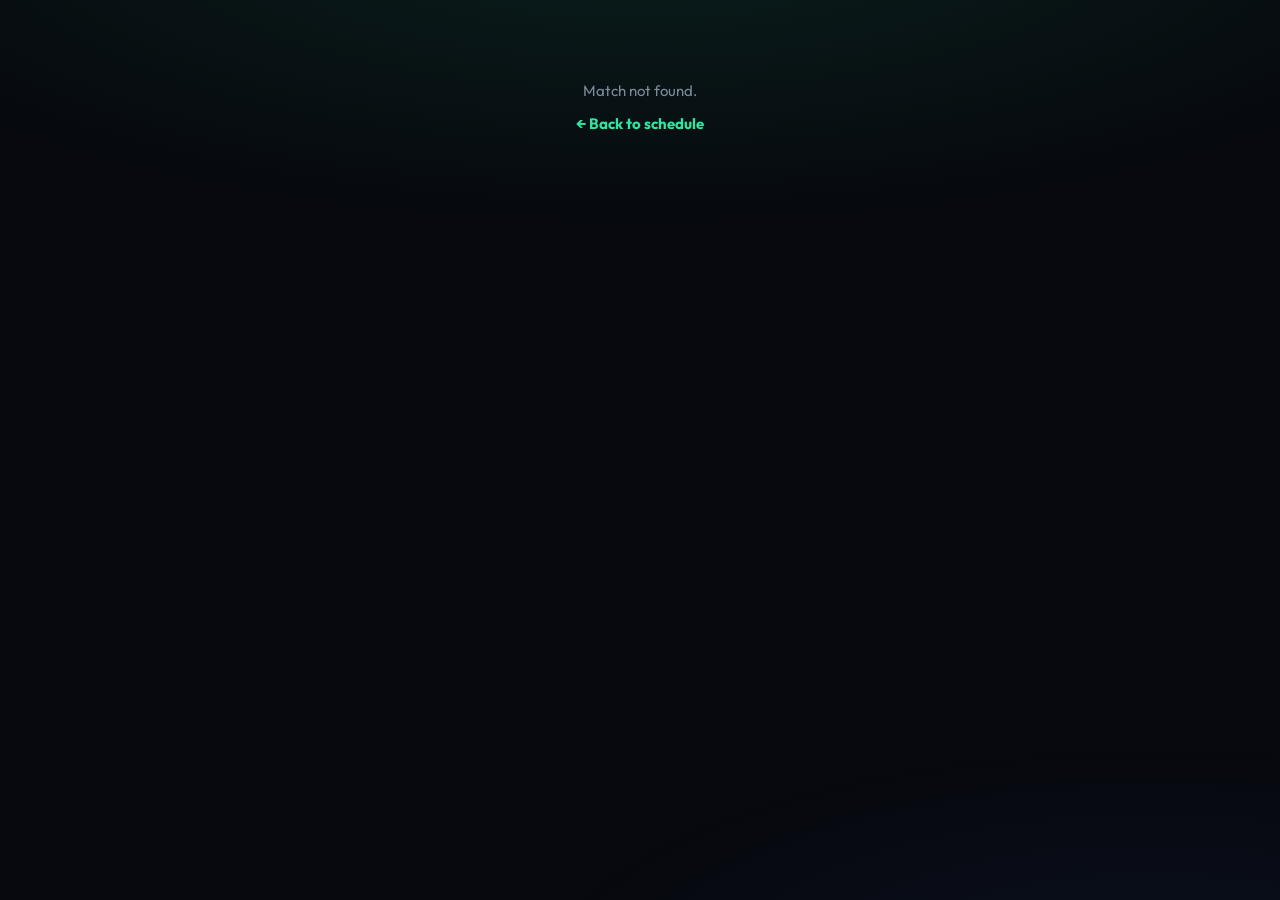
<file: match.html>
<!doctype html>
<html lang="en">
<head>
  <meta charset="utf-8">
  <meta name="viewport" content="width=device-width, initial-scale=1, viewport-fit=cover">
  <title>Match · World Cup 2026</title>
  <meta name="description" content="Live World Cup 2026 match detail — score, goals, timeline, line-ups and stats in Riyadh time.">
  <meta name="theme-color" content="#07090e">
  <link rel="manifest" href="manifest.json">
  <link rel="apple-touch-icon" href="assets/apple-touch-icon.png">
  <meta name="apple-mobile-web-app-capable" content="yes">
  <meta name="apple-mobile-web-app-status-bar-style" content="black-translucent">

  <link rel="preconnect" href="https://fonts.googleapis.com">
  <link rel="preconnect" href="https://fonts.gstatic.com" crossorigin>
  <link rel="preconnect" href="https://flagcdn.com" crossorigin>
  <link rel="preconnect" href="https://api.fifa.com" crossorigin>
  <link href="https://fonts.googleapis.com/css2?family=Outfit:wght@400;500;600;700;800&display=swap" rel="stylesheet">
  <link rel="stylesheet" href="assets/styles.css">
  <link rel="stylesheet" href="assets/match.css">
</head>
<body class="match-page">
  <main id="md" class="md">
    <div class="md-loading">Loading match…</div>
  </main>
  <script type="module" src="assets/match.js"></script>
</body>
</html>
</file>
<file: assets/styles.css>
/* World Cup 2026 — schedule. Dark "stadium at night" theme, iPhone-first.
   One accent (electric green) for today/active. Red is reserved strictly for
   the genuine LIVE state. One radius scale. tabular-nums for the scoreboard. */

:root {
  --ink:        #07090e;   /* page */
  --ink-2:      #0c1018;   /* sticky chrome */
  --surface:    #11161f;   /* match row */
  --surface-2:  #161d28;   /* hover / elevated */
  --line:       #1e2632;   /* hairlines */
  --line-2:     #2a3543;

  --text:       #f2f5f9;
  --text-2:     #9aa7b8;
  --text-3:     #7c8a9a;   /* tertiary — meets WCAG AA on the dark surfaces */

  --accent:     #2ee6a0;   /* today / active / brand */
  --accent-ink: #04130d;
  --accent-dim: rgba(46, 230, 160, 0.14);

  --live:       #ff4d57;   /* semantic LIVE only */
  --gold:       #f6c863;   /* champion accent on the final */

  --r-sm: 8px;
  --r:    14px;
  --r-lg: 20px;
  --r-pill: 999px;

  --pad: 16px;
  --maxw: 760px;
  --bar-h: 116px;

  font-synthesis: none;
  -webkit-text-size-adjust: 100%;
}

* { box-sizing: border-box; margin: 0; padding: 0; }

html { scroll-behavior: smooth; }
@media (prefers-reduced-motion: reduce) { html { scroll-behavior: auto; } }

body {
  background: var(--ink);
  color: var(--text);
  font-family: 'Outfit', system-ui, -apple-system, 'Segoe UI', sans-serif;
  font-size: 15px;
  line-height: 1.4;
  -webkit-font-smoothing: antialiased;
  text-rendering: optimizeLegibility;
  padding-bottom: env(safe-area-inset-bottom);
  overflow-x: hidden;
}

/* pitch-glow ambience behind the page, fixed so it never repaints on scroll */
body::before {
  content: '';
  position: fixed;
  inset: 0;
  z-index: -1;
  pointer-events: none;
  background:
    radial-gradient(120% 60% at 50% -10%, rgba(46, 230, 160, 0.10), transparent 60%),
    radial-gradient(90% 50% at 90% 110%, rgba(70, 120, 255, 0.07), transparent 55%);
}

.tnum { font-variant-numeric: tabular-nums; }

/* ───────────────────────── top bar ───────────────────────── */
.bar {
  position: sticky;
  top: 0;
  z-index: 50;
  background: linear-gradient(180deg, var(--ink-2) 72%, rgba(12, 16, 24, 0.86));
  backdrop-filter: blur(14px);
  -webkit-backdrop-filter: blur(14px);
  border-bottom: 1px solid var(--line);
  padding: calc(env(safe-area-inset-top) + 12px) var(--pad) 0;
}
.bar-inner { max-width: var(--maxw); margin: 0 auto; }

.brand {
  display: flex;
  align-items: baseline;
  gap: 9px;
  margin-bottom: 12px;
}
.brand h1 {
  font-size: 19px;
  font-weight: 800;
  letter-spacing: -0.02em;
}
.brand .yr {
  font-weight: 800;
  color: var(--accent);
  letter-spacing: -0.02em;
  font-size: 19px;
}
.brand .hosts {
  margin-left: 10px;
  font-size: 11px;
  font-weight: 600;
  color: var(--text-3);
  letter-spacing: 0.02em;
  white-space: nowrap;
}
.predict-link {
  margin-left: auto;
  align-self: center;
  font-size: 12px;
  font-weight: 800;
  color: var(--accent-ink);
  background: var(--accent);
  padding: 5px 11px;
  border-radius: var(--r-pill);
  text-decoration: none;
  white-space: nowrap;
  box-shadow: 0 3px 14px -5px rgba(46, 230, 160, 0.7);
}
.predict-link:active { transform: scale(0.96); }
@media (max-width: 440px) { .brand .hosts { display: none; } }

/* segmented tabs */
.tabs {
  display: flex;
  gap: 4px;
  background: var(--surface);
  border: 1px solid var(--line);
  border-radius: var(--r-pill);
  padding: 4px;
}
.tab {
  flex: 1;
  appearance: none;
  border: 0;
  background: transparent;
  color: var(--text-2);
  font: inherit;
  font-weight: 600;
  font-size: 13.5px;
  padding: 8px 6px;
  border-radius: var(--r-pill);
  cursor: pointer;
  transition: color 0.2s, background 0.2s;
}
.tab[aria-selected='true'] {
  background: var(--accent);
  color: var(--accent-ink);
  font-weight: 700;
}
.tab:focus-visible { outline: 2px solid var(--accent); outline-offset: 2px; }

/* day strip (matches view) */
.daystrip {
  display: flex;
  gap: 7px;
  overflow-x: auto;
  scrollbar-width: none;
  padding: 11px 0 12px;
  scroll-snap-type: x proximity;
}
.daystrip::-webkit-scrollbar { display: none; }
.chip {
  flex: 0 0 auto;
  scroll-snap-align: center;
  border: 1px solid var(--line-2);
  background: var(--surface);
  color: var(--text-2);
  border-radius: var(--r-pill);
  padding: 6px 12px;
  font-size: 12.5px;
  font-weight: 600;
  cursor: pointer;
  white-space: nowrap;
  transition: background 0.15s, color 0.15s, border-color 0.15s;
}
.chip .dow { color: var(--text-3); margin-right: 5px; }
.chip[data-today='true'] { border-color: var(--accent); color: var(--accent); }
.chip[data-active='true'] {
  background: var(--accent); color: var(--accent-ink); border-color: var(--accent);
}
.chip[data-active='true'] .dow { color: var(--accent-ink); opacity: 0.7; }

/* ───────────────────────── layout ───────────────────────── */
main { max-width: var(--maxw); margin: 0 auto; padding: 0 var(--pad) 64px; }
.view[hidden] { display: none; }

/* day section header */
.dayhdr {
  position: sticky;
  top: var(--bar-h);
  z-index: 20;
  display: flex;
  align-items: center;
  gap: 10px;
  margin: 24px -16px 12px;
  padding: 8px 16px;
  background: linear-gradient(180deg, var(--ink) 60%, transparent);
}
.dayhdr h2 {
  font-size: 13px;
  font-weight: 700;
  letter-spacing: 0.04em;
  text-transform: uppercase;
  color: var(--text);
}
.dayhdr .tz { font-size: 11px; font-weight: 600; color: var(--text-3); }
.dayhdr .count {
  margin-left: auto; font-size: 11px; color: var(--text-3);
  font-weight: 600; letter-spacing: 0.02em;
}
.dayhdr[data-today='true'] h2 { color: var(--accent); }
.dayhdr[data-today='true']::before {
  content: 'TODAY';
  font-size: 10px; font-weight: 800; letter-spacing: 0.08em;
  color: var(--accent-ink); background: var(--accent);
  padding: 2px 7px; border-radius: var(--r-pill);
}

/* ───────────────────────── match row ───────────────────────── */
.match {
  display: grid;
  grid-template-columns: 60px 1fr auto;
  align-items: center;
  gap: 12px;
  background: var(--surface);
  border: 1px solid var(--line);
  border-radius: var(--r);
  padding: 12px 14px;
  margin-bottom: 9px;
  transition: border-color 0.2s, transform 0.12s;
}
.match:active { transform: scale(0.992); }
.match.tappable, .tie.tappable { cursor: pointer; }
.match[data-status='live'] {
  border-color: rgba(255, 77, 87, 0.55);
  box-shadow: 0 0 0 1px rgba(255, 77, 87, 0.25), 0 8px 30px -12px rgba(255, 77, 87, 0.4);
}
.match[data-stage='final'] {
  border-color: rgba(246, 200, 99, 0.5);
  background: linear-gradient(180deg, rgba(246, 200, 99, 0.06), var(--surface));
}

/* left time block */
.kotime { text-align: left; }
.kotime .t {
  font-size: 17px; font-weight: 700; letter-spacing: -0.01em;
  white-space: nowrap; line-height: 1.05;
}
.kotime .t .ap {
  font-size: 10.5px; font-weight: 700; color: var(--text-3);
  margin-left: 3px; letter-spacing: 0.02em;
}
.kotime .meta {
  font-size: 10.5px; font-weight: 600; color: var(--text-3);
  text-transform: uppercase; letter-spacing: 0.03em; margin-top: 1px;
}
.kotime .late {
  display: inline-block; margin-top: 4px;
  font-size: 10px; font-weight: 700; color: #cdb9ff;
  background: rgba(120, 90, 220, 0.16);
  border: 1px solid rgba(120, 90, 220, 0.3);
  padding: 1px 6px; border-radius: var(--r-pill);
  white-space: nowrap;
}

/* teams */
.teams { display: grid; gap: 7px; min-width: 0; }
.team {
  display: flex; align-items: center; gap: 9px; min-width: 0;
}
.flag {
  width: 26px; height: 19px; flex: 0 0 auto;
  border-radius: 3px; object-fit: cover;
  background: var(--line-2);
  box-shadow: 0 0 0 1px rgba(255, 255, 255, 0.06);
}
.flag.tbd {
  display: grid; place-items: center;
  font-size: 11px; color: var(--text-3);
}
.team .name {
  font-size: 14.5px; font-weight: 600; white-space: nowrap;
  overflow: hidden; text-overflow: ellipsis;
}
.team .name.ph { color: var(--text-3); font-weight: 500; font-style: italic; }
.team.win .name { font-weight: 800; }
.team.lose { opacity: 0.5; }
.team .sc {
  margin-left: auto; padding-left: 8px;
  font-size: 17px; font-weight: 800; letter-spacing: -0.02em;
}
.team .pens { font-size: 10px; font-weight: 700; color: var(--text-3); margin-left: 3px; }
.team .name { min-width: 0; }
.team .star { margin-left: auto; width: 24px; height: 24px; opacity: 0.32; }
.team .sc + .star { margin-left: 6px; }
.team .star.on { opacity: 1; }
.match:hover .team .star { opacity: 0.7; }
.team.pinned .name { color: var(--accent); }
.team.pinned .star { opacity: 1; }

/* whole row carries a subtle accent edge when a followed team plays */
.match.haspin { border-color: rgba(46, 230, 160, 0.4); box-shadow: inset 2px 0 0 var(--accent); }
.match.flash { animation: flash 1.4s ease-out; }
@keyframes flash {
  0%, 18% { background: var(--accent-dim); border-color: var(--accent); }
  100% { background: var(--surface); }
}
@media (prefers-reduced-motion: reduce) { .match.flash { animation: none; } }

/* right status rail */
.rail { display: flex; flex-direction: column; align-items: flex-end; gap: 4px; }
.pill {
  font-size: 10px; font-weight: 700; letter-spacing: 0.05em;
  text-transform: uppercase; padding: 3px 8px; border-radius: var(--r-pill);
  white-space: nowrap;
}
.pill.live {
  color: #fff; background: var(--live);
  display: inline-flex; align-items: center; gap: 5px;
}
.pill.live .dot {
  width: 6px; height: 6px; border-radius: 50%; background: #fff;
  animation: pulse 1.1s ease-in-out infinite;
}
@keyframes pulse { 0%, 100% { opacity: 1; } 50% { opacity: 0.25; } }
@media (prefers-reduced-motion: reduce) { .pill.live .dot { animation: none; } }
.pill.ft { color: var(--text-2); background: var(--surface-2); border: 1px solid var(--line-2); }
.pill.grp { color: var(--text-3); background: transparent; border: 1px solid var(--line); }
.pill.pending { color: var(--gold); background: rgba(246, 200, 99, 0.12); border: 1px solid rgba(246, 200, 99, 0.32); }
.match[data-status='pending'] { border-color: rgba(246, 200, 99, 0.45); }
.venue { font-size: 10.5px; color: var(--text-3); text-align: right; max-width: 110px; }

/* round label divider for knockout list */
.roundhdr {
  margin: 30px 0 6px; display: flex; align-items: center; gap: 12px;
}
.roundhdr h2 { font-size: 16px; font-weight: 800; letter-spacing: -0.01em; }
.roundhdr .ln { flex: 1; height: 1px; background: var(--line); }

/* ───────────────────────── groups view ───────────────────────── */
.grpgrid { display: grid; gap: 14px; margin-top: 20px; }
@media (min-width: 560px) { .grpgrid { grid-template-columns: 1fr 1fr; } }
.gcard {
  background: var(--surface); border: 1px solid var(--line);
  border-radius: var(--r); overflow: hidden;
}
.gcard h3 {
  display: flex; align-items: center; gap: 8px;
  font-size: 12px; font-weight: 800; letter-spacing: 0.06em;
  text-transform: uppercase; color: var(--text-2);
  padding: 11px 14px; border-bottom: 1px solid var(--line);
}
.gcard h3 span { color: var(--accent); }
.gcard h3 .md {
  margin-left: auto; font-style: normal; font-size: 10px; font-weight: 700;
  letter-spacing: 0.03em; color: var(--text-3); text-transform: none;
}
.strow {
  display: grid;
  grid-template-columns: 22px 16px 24px 1fr 24px 30px 28px;
  align-items: center; gap: 5px;
  padding: 8px 12px; font-size: 13px;
}
.strow + .strow { border-top: 1px solid var(--line); }
.strow.head {
  font-size: 9.5px; font-weight: 700; color: var(--text-3);
  text-transform: uppercase; letter-spacing: 0.04em; padding: 7px 12px;
}
.strow .pos { color: var(--text-3); font-weight: 700; text-align: center; }
.strow .nmwrap { min-width: 0; display: flex; flex-direction: column; gap: 1px; }
.strow .nm { font-weight: 600; white-space: nowrap; overflow: hidden; text-overflow: ellipsis; }
.strow .v { text-align: center; color: var(--text-2); font-weight: 600; }
.strow .pts { text-align: center; font-weight: 800; }
.strow .flag { width: 24px; height: 17px; }
.strow[data-adv='1'] { background: linear-gradient(90deg, var(--accent-dim), transparent 70%); }
.strow[data-adv='1'] .pos { color: var(--accent); }
.strow[data-adv='3'] { background: linear-gradient(90deg, rgba(246,200,99,0.10), transparent 70%); }
.strow.pinned { box-shadow: inset 2px 0 0 var(--accent); }

/* qualification tag */
.qtag {
  align-self: flex-start;
  font-size: 9px; font-weight: 800; letter-spacing: 0.03em;
  text-transform: uppercase; padding: 1px 5px; border-radius: var(--r-pill);
  white-space: nowrap;
}
.qtag[data-kind='through'] { color: var(--accent); background: var(--accent-dim); }
.qtag[data-kind='out'] { color: #ff8b93; background: rgba(255, 77, 87, 0.12); }
.qtag[data-kind='watch'] { color: var(--gold); background: rgba(246, 200, 99, 0.12); }

/* star toggle */
.star {
  appearance: none; border: 0; background: transparent; cursor: pointer;
  width: 26px; height: 26px; padding: 0; display: grid; place-items: center;
  color: var(--text-3); flex: 0 0 auto; border-radius: 50%;
  transition: color 0.15s, transform 0.1s;
}
.star svg { fill: none; stroke: currentColor; stroke-width: 1.6; }
.star.on { color: var(--accent); }
.star.on svg { fill: currentColor; stroke: currentColor; }
.star:active { transform: scale(0.85); }
.star:focus-visible { outline: 2px solid var(--accent); outline-offset: 1px; }
.strow .starcell { display: grid; place-items: center; }
.strow .star { width: 22px; height: 22px; }

.adv-key {
  display: flex; gap: 14px; flex-wrap: wrap; margin: 18px 2px 0;
  font-size: 11px; color: var(--text-3); font-weight: 600;
}
.adv-key i { display: inline-block; width: 9px; height: 9px; border-radius: 2px; margin-right: 6px; vertical-align: -1px; }
.adv-key .q { background: var(--accent); }
.adv-key .t { background: var(--gold); }
.adv-key .star-i { width: auto; height: auto; background: none; color: var(--accent); vertical-align: -3px; }
.adv-key .star-i svg { fill: currentColor; width: 13px; height: 13px; }

/* ───────────────────────── bracket view ───────────────────────── */
.bracket { overflow-x: auto; scrollbar-width: thin; padding: 20px 0 8px; -webkit-overflow-scrolling: touch; }
.bracket-inner { display: flex; gap: 18px; min-width: min-content; padding-bottom: 8px; }
.bcol { flex: 0 0 220px; display: flex; flex-direction: column; }
.bcol > .lbl {
  font-size: 11px; font-weight: 800; letter-spacing: 0.06em;
  text-transform: uppercase; color: var(--text-2); margin-bottom: 10px;
  position: sticky; left: 0;
}
.bcol-body { display: flex; flex-direction: column; justify-content: space-around; flex: 1; gap: 10px; }
.tie {
  background: var(--surface); border: 1px solid var(--line);
  border-radius: var(--r-sm); padding: 8px 10px;
}
.tie[data-status='live'] { border-color: rgba(255,77,87,0.5); }
.tie[data-status='pending'] { border-color: rgba(246,200,99,0.5); }
.tie .mno .pend { color: var(--gold); font-weight: 800; }
.tie .mno { font-size: 9.5px; font-weight: 700; color: var(--text-3); letter-spacing: 0.04em; margin-bottom: 5px; display: flex; justify-content: space-between; }
.tie .side {
  display: flex; align-items: center; gap: 8px; padding: 3px 0; min-width: 0;
}
.tie .side .flag { width: 20px; height: 15px; }
.tie .side .nm { font-size: 12.5px; font-weight: 600; white-space: nowrap; overflow: hidden; text-overflow: ellipsis; }
.tie .side .nm.ph { color: var(--text-3); font-style: italic; font-weight: 500; font-size: 11.5px; }
.tie .side .sc { margin-left: auto; font-weight: 800; font-size: 13px; }
.tie .side.win .nm { font-weight: 800; color: var(--text); }
.tie .side.lose { opacity: 0.45; }
.tie .side.pinned .nm { color: var(--accent); }
.tie .side.pinned .flag { box-shadow: 0 0 0 1.5px var(--accent); }
.tie.champ { border-color: var(--gold); background: linear-gradient(180deg, rgba(246,200,99,0.10), var(--surface)); }
.champ-banner {
  margin-top: 10px; text-align: center; font-size: 11px; font-weight: 700;
  color: var(--gold); letter-spacing: 0.04em;
}
.champ-banner .who { display: block; font-size: 16px; font-weight: 800; color: var(--text); margin-top: 4px; }

/* ───────────────────────── misc ───────────────────────── */
.updated {
  text-align: center; font-size: 11px; color: var(--text-3);
  margin: 36px 0 8px; font-weight: 500;
}
.updated b { color: var(--text-2); font-weight: 700; }
.empty { text-align: center; color: var(--text-3); padding: 60px 20px; font-size: 14px; }
.hint { font-size: 11.5px; color: var(--text-3); margin: 14px 2px 0; line-height: 1.5; }

@media (min-width: 560px) {
  .match { grid-template-columns: 76px 1fr auto; gap: 16px; padding: 14px 16px; }
  .bcol { flex-basis: 240px; }
}

/* #5 desktop void fix: on wide viewports the score hugs the team name (the
   vertical scoreboard alignment only matters on the narrow phone layout), and
   the row is width-capped so the right-aligned venue meta stays close. The
   <760px iPhone layout is untouched. */
@media (min-width: 760px) {
  .match { max-width: 600px; }
  .team .sc { margin-left: 8px; }
  .team .star { margin-left: 6px; }
}

/* ───────────────────────── your teams strip ───────────────────────── */
.pinstrip { margin: 14px 0 6px; }
.pinstrip-h {
  font-size: 10.5px; font-weight: 800; letter-spacing: 0.08em;
  text-transform: uppercase; color: var(--text-3); margin: 0 2px 8px;
}
.pinstrip-cards {
  display: flex; gap: 9px; overflow-x: auto; scrollbar-width: none;
  padding-bottom: 2px; scroll-snap-type: x proximity;
}
.pinstrip-cards::-webkit-scrollbar { display: none; }
.pincard {
  flex: 0 0 auto; scroll-snap-align: start; min-width: 200px; max-width: 280px;
  display: flex; align-items: center; gap: 11px; text-align: left;
  appearance: none; cursor: pointer;
  background: linear-gradient(180deg, var(--surface-2), var(--surface));
  border: 1px solid var(--line-2); border-radius: var(--r);
  padding: 11px 13px; color: var(--text);
  box-shadow: inset 2px 0 0 var(--accent);
  transition: transform 0.12s, border-color 0.2s;
}
.pincard:active { transform: scale(0.98); }
.pincard .flag {
  width: 28px; height: 21px; border-radius: 3px; flex: 0 0 auto;
  box-shadow: 0 0 0 1px rgba(255,255,255,0.08);
}
.pincard .pc-body { display: flex; flex-direction: column; gap: 2px; min-width: 0; }
.pincard .pc-name { font-size: 14px; font-weight: 800; letter-spacing: -0.01em; }
.pincard .pc-sub {
  font-size: 11.5px; color: var(--text-2); font-weight: 500;
  white-space: nowrap; overflow: hidden; text-overflow: ellipsis;
}
.pincard .pc-sub .lv { color: var(--live); font-weight: 800; }

/* ───────────────────────── now / next pill ───────────────────────── */
.nowpill[hidden] { display: none; }
.nowpill {
  position: fixed; left: 50%; transform: translateX(-50%);
  bottom: calc(16px + env(safe-area-inset-bottom)); z-index: 60;
  display: inline-flex; align-items: center; gap: 9px;
  max-width: calc(100vw - 28px);
  appearance: none; cursor: pointer; color: var(--text);
  background: rgba(18, 24, 33, 0.86);
  backdrop-filter: blur(16px) saturate(150%);
  -webkit-backdrop-filter: blur(16px) saturate(150%);
  border: 1px solid var(--line-2); border-radius: var(--r-pill);
  padding: 9px 14px; font-size: 13.5px; font-weight: 600;
  box-shadow: 0 12px 34px -12px rgba(0,0,0,0.7), inset 0 1px 0 rgba(255,255,255,0.06);
  animation: pillin 0.32s cubic-bezier(0.16,1,0.3,1);
}
@keyframes pillin { from { opacity: 0; transform: translate(-50%, 14px); } to { opacity: 1; transform: translate(-50%, 0); } }
@media (prefers-reduced-motion: reduce) { .nowpill { animation: none; } }
.nowpill[data-live] { border-color: rgba(255, 77, 87, 0.6); }
.nowpill.pinned { border-color: rgba(46, 230, 160, 0.6); }
.nowpill .np-lead { font-size: 11px; font-weight: 800; letter-spacing: 0.05em; text-transform: uppercase; color: var(--text-3); }
.nowpill .np-main { display: inline-flex; align-items: center; gap: 7px; min-width: 0; }
.nowpill .np-nm { white-space: nowrap; overflow: hidden; text-overflow: ellipsis; max-width: 120px; }
.nowpill .np-v { color: var(--text-3); font-weight: 600; }
.nowpill .npflag { width: 20px; height: 15px; border-radius: 2px; box-shadow: 0 0 0 1px rgba(255,255,255,0.08); }
.nowpill b { font-size: 16px; font-weight: 800; }
.nowpill .np-tag {
  font-size: 10px; font-weight: 800; letter-spacing: 0.05em; text-transform: uppercase;
  color: var(--text-2); background: var(--surface); border: 1px solid var(--line-2);
  padding: 2px 8px; border-radius: var(--r-pill); white-space: nowrap;
}
.nowpill[data-live] .np-tag { color: #fff; background: var(--live); border-color: transparent; }
.nowpill .np-dot {
  width: 8px; height: 8px; border-radius: 50%; background: var(--live);
  animation: pulse 1.1s ease-in-out infinite;
}
@media (prefers-reduced-motion: reduce) { .nowpill .np-dot { animation: none; } }
</file>
<file: assets/match.css>
/* Match Detail — timeline-led single scroll, on-brand with the dark theme. */
.match-page { padding-bottom: calc(40px + env(safe-area-inset-bottom)); }
.md { max-width: 760px; margin: 0 auto; }
.md-loading, .md-fatal { text-align: center; color: var(--text-3); padding: 80px 24px; }
.md-fatal a, .md-home { color: var(--accent); font-weight: 700; text-decoration: none; display: inline-block; margin-top: 12px; }

/* ── hero ── */
.md-hero {
  position: relative;
  padding: calc(env(safe-area-inset-top) + 16px) 16px 20px;
  background:
    radial-gradient(120% 80% at 50% -10%, rgba(46, 230, 160, 0.12), transparent 60%),
    linear-gradient(180deg, var(--ink-2), var(--ink));
  border-bottom: 1px solid var(--line);
}
.md-hero[data-status='live'] { background: radial-gradient(120% 80% at 50% -10%, rgba(255, 77, 87, 0.16), transparent 62%), linear-gradient(180deg, var(--ink-2), var(--ink)); }
.md-hero[data-status='finished'] { background: radial-gradient(120% 80% at 50% -10%, rgba(246, 200, 99, 0.10), transparent 62%), linear-gradient(180deg, var(--ink-2), var(--ink)); }
.md-back {
  appearance: none; border: 1px solid var(--line-2); background: var(--surface);
  color: var(--text); width: 38px; height: 38px; border-radius: 50%; font-size: 18px;
  cursor: pointer; display: grid; place-items: center;
}
.md-back:active { transform: scale(0.94); }
.md-stage {
  text-align: center; margin: 10px 0 14px; font-size: 11.5px; font-weight: 700;
  letter-spacing: 0.06em; text-transform: uppercase; color: var(--text-3);
}
.md-match { display: grid; grid-template-columns: 1fr auto 1fr; align-items: center; gap: 10px; }
.md-team { display: flex; flex-direction: column; align-items: center; gap: 9px; min-width: 0; }
.md-flag {
  width: 46px; height: 34px; border-radius: 4px; object-fit: cover;
  box-shadow: 0 0 0 1px rgba(255,255,255,0.08), 0 6px 18px -8px rgba(0,0,0,0.6);
}
.md-flag.tbd { display: grid; place-items: center; background: var(--line-2); color: var(--text-3); font-size: 18px; }
.md-tname { font-size: 15px; font-weight: 700; text-align: center; line-height: 1.2; letter-spacing: -0.01em; }
.md-mid { display: flex; flex-direction: column; align-items: center; gap: 6px; min-width: 86px; }
.md-score { font-size: 44px; font-weight: 800; letter-spacing: -0.03em; line-height: 1; display: flex; align-items: center; gap: 8px; }
.md-score .md-dash { color: var(--text-3); font-weight: 600; font-size: 30px; }
.md-vs { font-size: 22px; font-weight: 700; color: var(--text-3); letter-spacing: 0.02em; }
.md-pens { font-size: 11.5px; font-weight: 700; color: var(--text-3); }
.md-chip {
  font-size: 11px; font-weight: 800; letter-spacing: 0.04em; text-transform: uppercase;
  padding: 4px 11px; border-radius: var(--r-pill);
}
.md-chip.live { color: #fff; background: var(--live); display: inline-flex; align-items: center; gap: 6px; }
.md-chip.live .dot { width: 6px; height: 6px; border-radius: 50%; background: #fff; animation: pulse 1.1s ease-in-out infinite; }
.md-chip.ft { color: var(--text-2); background: var(--surface-2); border: 1px solid var(--line-2); }
.md-chip.up { color: var(--accent); background: var(--accent-dim); }
@media (prefers-reduced-motion: reduce) { .md-chip.live .dot { animation: none; } }
.md-when { text-align: center; margin-top: 16px; font-size: 12.5px; font-weight: 600; color: var(--text-2); }
.md-where { text-align: center; margin-top: 3px; font-size: 11.5px; color: var(--text-3); }

/* ── goals / cards summary ── */
.md-goals { display: grid; grid-template-columns: 1fr 1fr; gap: 10px; padding: 16px; border-bottom: 1px solid var(--line); }
.md-goals .g-col { display: flex; gap: 8px; min-width: 0; }
.md-goals .g-col.a { flex-direction: row-reverse; text-align: right; }
.md-goals ul { list-style: none; display: grid; gap: 4px; min-width: 0; }
.md-goals li { font-size: 13px; font-weight: 600; color: var(--text); }
.md-goals .g-min { color: var(--text-3); font-weight: 700; font-size: 11.5px; }
.md-goals .g-ball { font-size: 14px; opacity: 0.9; }
.md-cards .card { display: inline-block; width: 9px; height: 12px; border-radius: 2px; margin-right: 6px; vertical-align: -1px; }
.md-cards .card.yellow { background: #f6c863; }
.md-cards .card.red { background: var(--live); }

/* ── sections ── */
.md-section { padding: 20px 16px; border-bottom: 1px solid var(--line); }
.md-h { font-size: 13px; font-weight: 800; letter-spacing: 0.04em; text-transform: uppercase; color: var(--text-2); margin-bottom: 14px; display: flex; align-items: center; gap: 10px; }
.md-empty { color: var(--text-3); font-size: 13px; }
.md-subhead { font-size: 11px; font-weight: 800; letter-spacing: 0.05em; text-transform: uppercase; color: var(--text-3); margin: 16px 0 8px; }
.md-coach { margin-top: 12px; font-size: 12px; color: var(--text-3); font-weight: 600; }
.md-foot { text-align: center; color: var(--text-3); font-size: 10.5px; padding: 18px; }

/* ── line-up toggle ── */
.md-toggle { margin-left: auto; display: flex; gap: 4px; background: var(--surface); border: 1px solid var(--line); border-radius: var(--r-pill); padding: 3px; }
.mt-btn { appearance: none; border: 0; background: transparent; color: var(--text-2); font: inherit; font-size: 11px; font-weight: 700; padding: 4px 10px; border-radius: var(--r-pill); cursor: pointer; max-width: 110px; overflow: hidden; text-overflow: ellipsis; white-space: nowrap; }
.mt-btn.on { background: var(--accent); color: var(--accent-ink); }

/* ── pitch / formation ── */
.pitch {
  display: grid; gap: 14px; padding: 20px 8px; border-radius: var(--r);
  background:
    repeating-linear-gradient(180deg, rgba(255,255,255,0.025) 0 40px, transparent 40px 80px),
    linear-gradient(180deg, #0e2a1d, #0a1f16);
  border: 1px solid rgba(46, 230, 160, 0.18);
  box-shadow: inset 0 0 0 2px rgba(255,255,255,0.04), inset 0 0 60px rgba(0,0,0,0.4);
}
.pitch-row { display: flex; justify-content: space-around; gap: 6px; }
.p-chip { display: flex; flex-direction: column; align-items: center; gap: 3px; min-width: 0; max-width: 78px; }
.p-num {
  width: 30px; height: 30px; border-radius: 50%; display: grid; place-items: center;
  background: var(--ink); color: var(--text); font-size: 13px; font-weight: 800;
  box-shadow: 0 0 0 1.5px rgba(46, 230, 160, 0.55);
}
.p-name { font-size: 10.5px; font-weight: 600; color: #eafff5; text-align: center; line-height: 1.15; white-space: nowrap; overflow: hidden; text-overflow: ellipsis; max-width: 76px; }
.p-name .cap { color: var(--accent); font-size: 9px; }

/* bench */
.bench { list-style: none; display: grid; grid-template-columns: 1fr 1fr; gap: 4px 16px; }
.bench li { font-size: 12.5px; color: var(--text-2); font-weight: 600; white-space: nowrap; overflow: hidden; text-overflow: ellipsis; }
.bench .b-num { color: var(--text-3); font-weight: 700; display: inline-block; min-width: 18px; }

/* ── stats ── */
.stat { display: grid; grid-template-columns: 34px 1fr auto 1fr 34px; align-items: center; gap: 8px; margin-bottom: 12px; }
.stat .s-h { text-align: right; font-weight: 800; font-size: 13px; }
.stat .s-a { font-weight: 800; font-size: 13px; }
.stat .s-label { font-size: 11px; font-weight: 700; color: var(--text-3); text-transform: uppercase; letter-spacing: 0.03em; white-space: nowrap; }
.s-bar { height: 6px; background: var(--line); border-radius: var(--r-pill); overflow: hidden; display: flex; justify-content: flex-end; }
.s-bar i { display: block; height: 100%; background: var(--accent); border-radius: var(--r-pill); }
.s-bar.a { justify-content: flex-start; }
.s-bar.a i { background: var(--text-2); }

/* ── info ── */
.info-grid { display: grid; grid-template-columns: auto 1fr; gap: 8px 16px; }
.info-grid dt { font-size: 12px; color: var(--text-3); font-weight: 700; }
.info-grid dd { font-size: 13px; color: var(--text); font-weight: 600; }

@media (min-width: 560px) {
  .md-flag { width: 56px; height: 41px; }
  .md-score { font-size: 52px; }
  .md-tname { font-size: 17px; }
}
</file>
